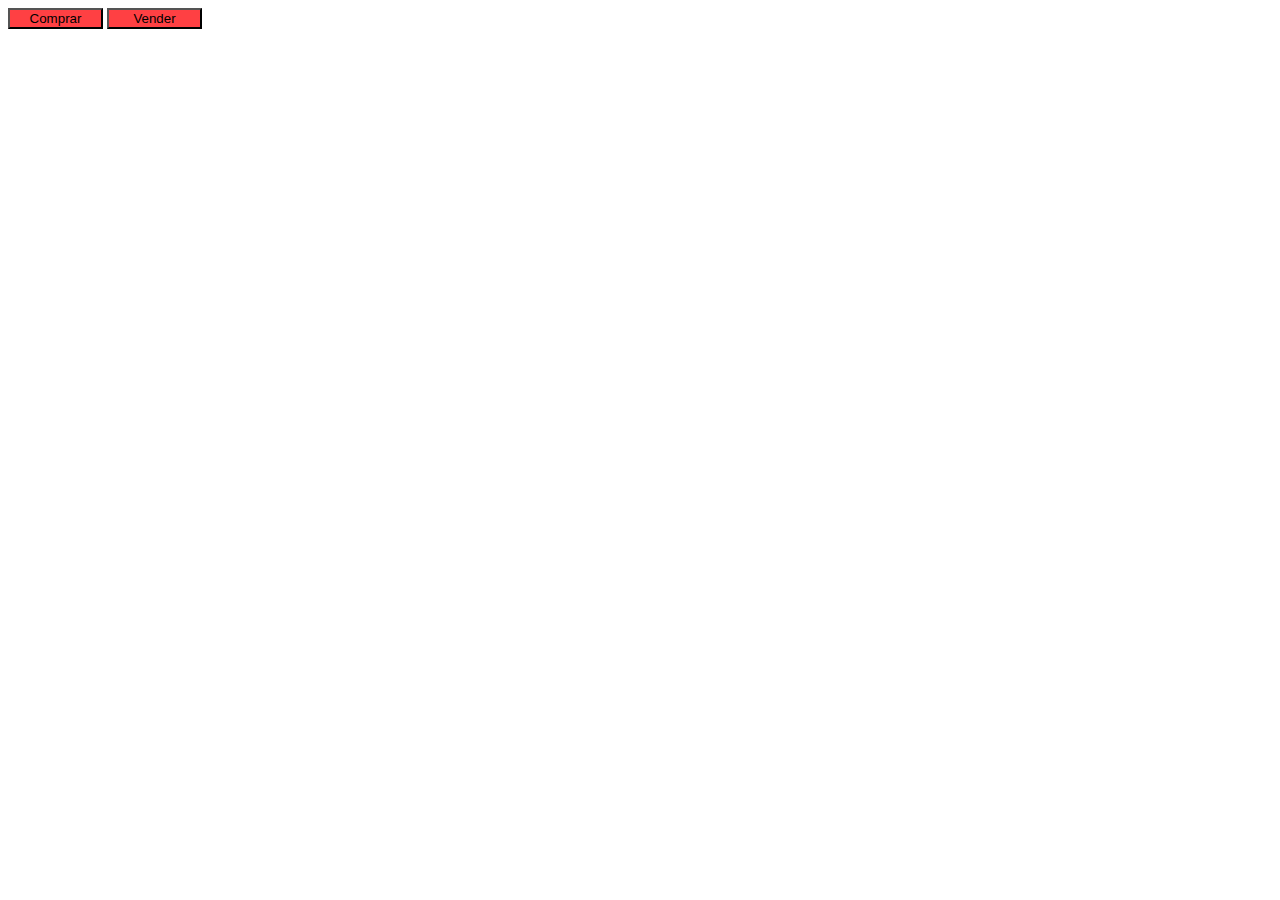
<file: 02-var/index.html>
<!DOCTYPE html>
<html lang="pt-br">
<head>
    <meta charset="UTF-8">
    <meta http-equiv="X-UA-Compatible" content="IE=edge">
    <meta name="viewport" content="width=device-width, initial-scale=1.0">
    <title>Variáveis</title>
    <link rel="stylesheet" href="./css/style.css">
</head>
<body>
    <button class="btn1">Comprar</button>
    <button class="btn2">Vender</button>
</body>
</html>
</file>
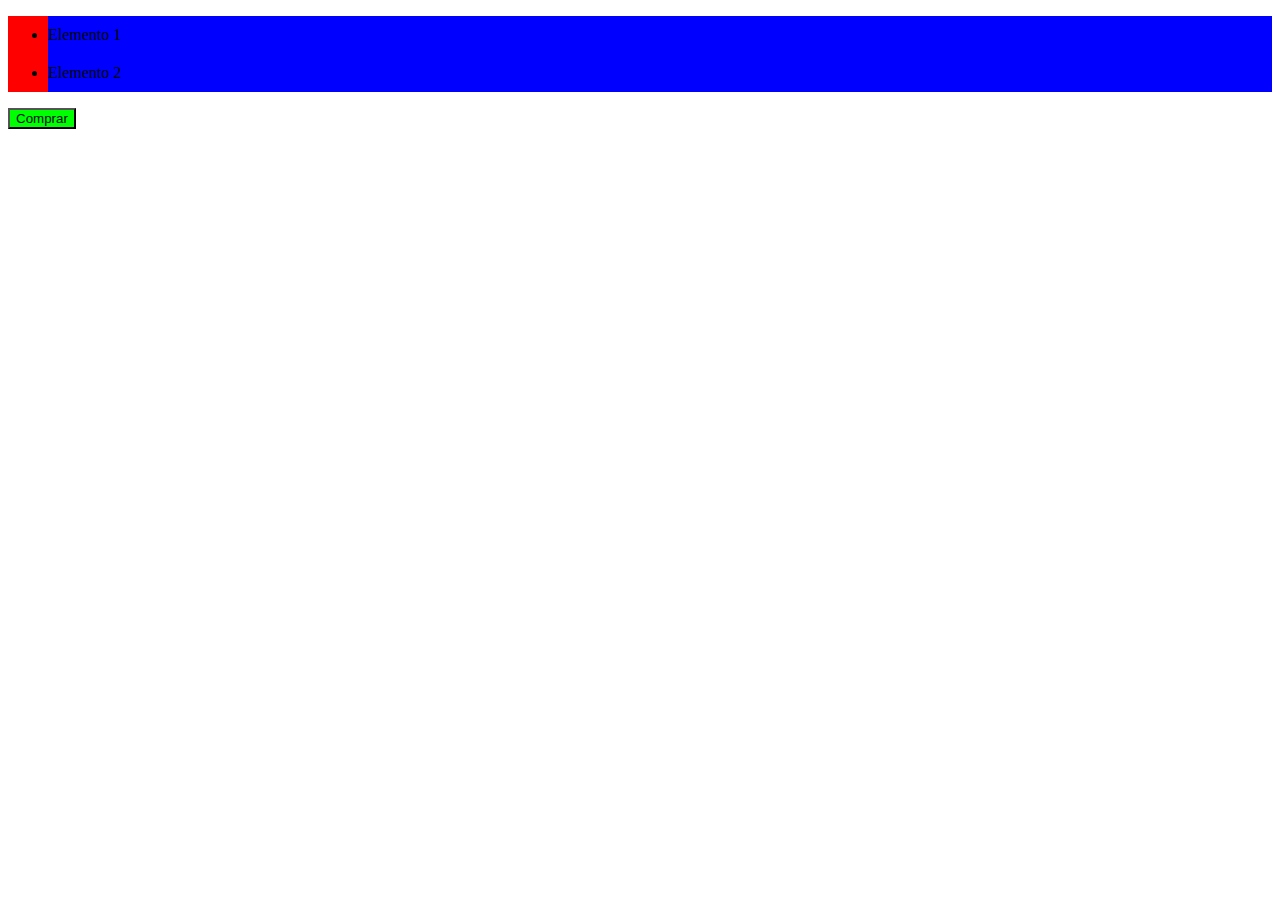
<file: 03-nesting/index.html>
<!DOCTYPE html>
<html lang="en">
<head>
    <meta charset="UTF-8">
    <meta http-equiv="X-UA-Compatible" content="IE=edge">
    <meta name="viewport" content="width=device-width, initial-scale=1.0">
    <link rel="stylesheet" href="./css/style.css">
    <title>Nesting</title>
</head>
<body>
    <div class="classe1">
        <ul>
            <li>Elemento 1</li>
            <li>Elemento 2</li>
        </ul>
        <button>Comprar</button>
    </div>
</body>
</html>
</file>
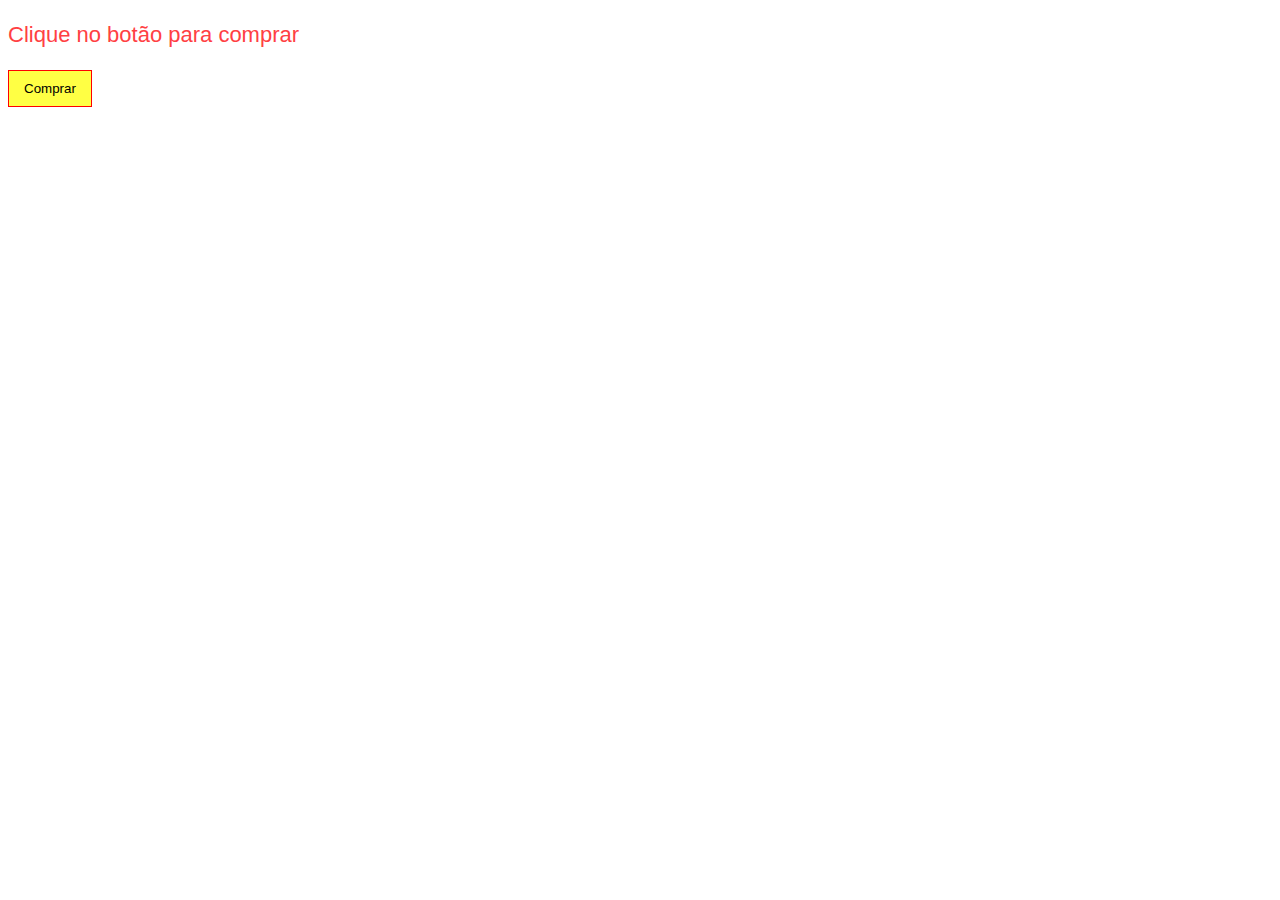
<file: 04-imports/index.html>
<!DOCTYPE html>
<html lang="en">
<head>
    <meta charset="UTF-8">
    <meta http-equiv="X-UA-Compatible" content="IE=edge">
    <meta name="viewport" content="width=device-width, initial-scale=1.0">
    <link rel="stylesheet" href="./css/style.css">
    <title>Import</title>
</head>
<body>
    <p class="textBuy">Clique no botão para comprar</p>
    <button class="btn">Comprar</button>
</body>
</html>
</file>
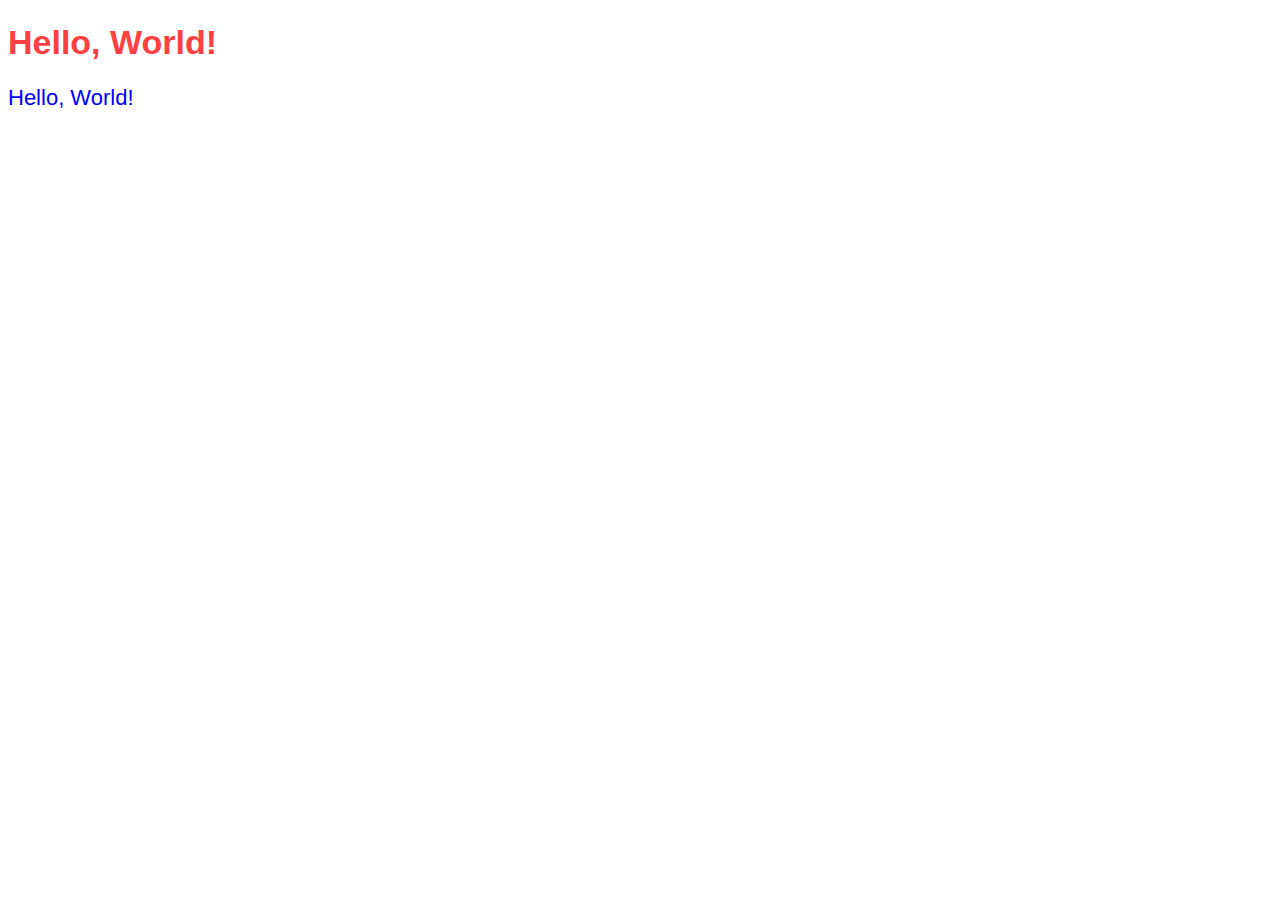
<file: 05-Mixin/index.html>
<!DOCTYPE html>
<html lang="en">
<head>
    <meta charset="UTF-8">
    <meta http-equiv="X-UA-Compatible" content="IE=edge">
    <meta name="viewport" content="width=device-width, initial-scale=1.0">
    <link rel="stylesheet" href="./css/style.css">
    <title>Mixin</title>
</head>
<body>
    <div class="texts">
        <h1>Hello, World!</h1>
        <p>Hello, World!</p>
    </div>
</body>
</html>
</file>
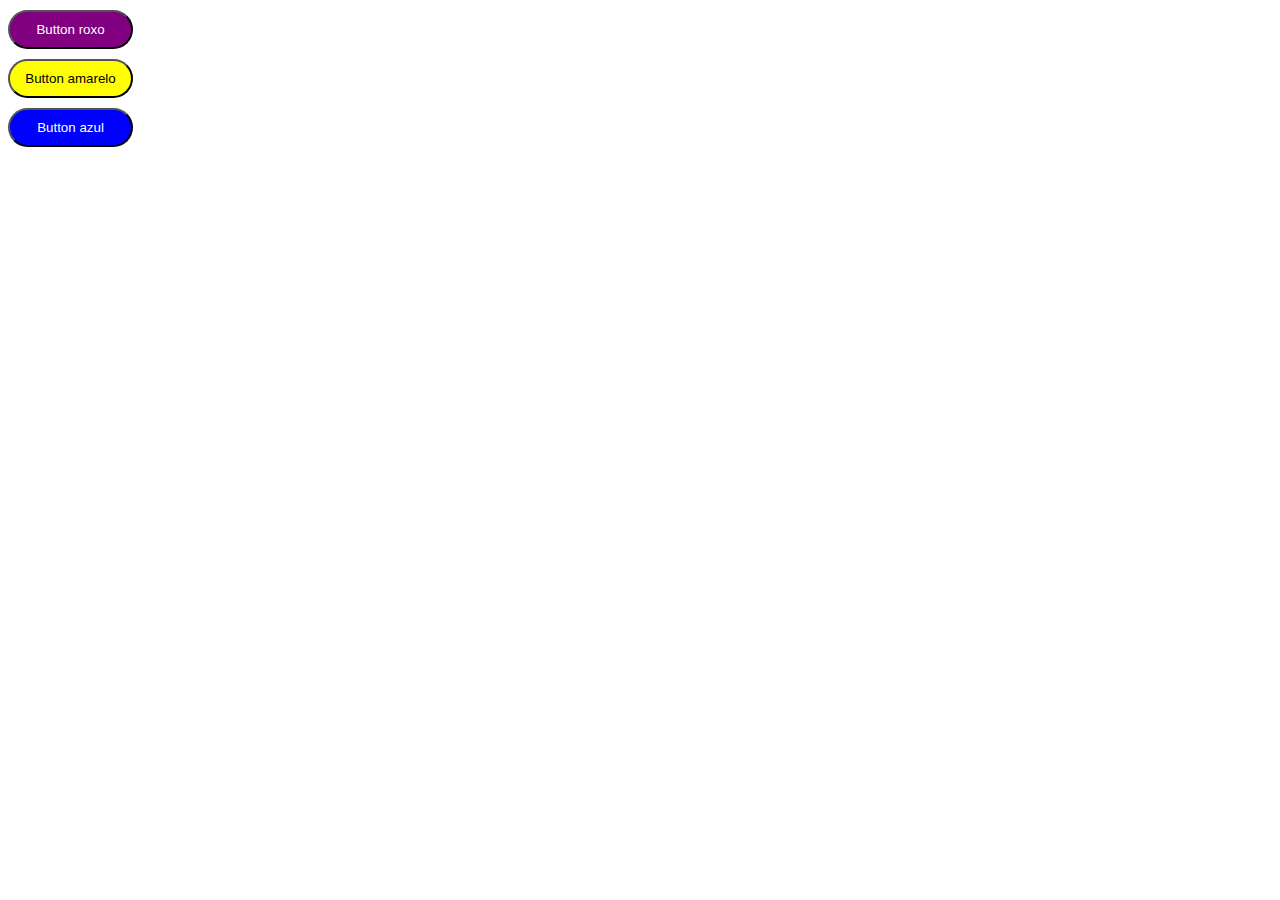
<file: 06-Heranças&Extends/index.html>
<!DOCTYPE html>
<html lang="en">
<head>
    <meta charset="UTF-8">
    <meta http-equiv="X-UA-Compatible" content="IE=edge">
    <meta name="viewport" content="width=device-width, initial-scale=1.0">
    <link rel="stylesheet" href="./css/style.css">
    <title>Heranças e Extends</title>
</head>
<body>
    <button class="btn-roxo">
        Button roxo
    </button>
    <button class="btn btn-amarelo">
        Button amarelo
    </button>
    <button class="btn" id="btn-azul">
        Button azul
    </button>
</body>
</html>
</file>
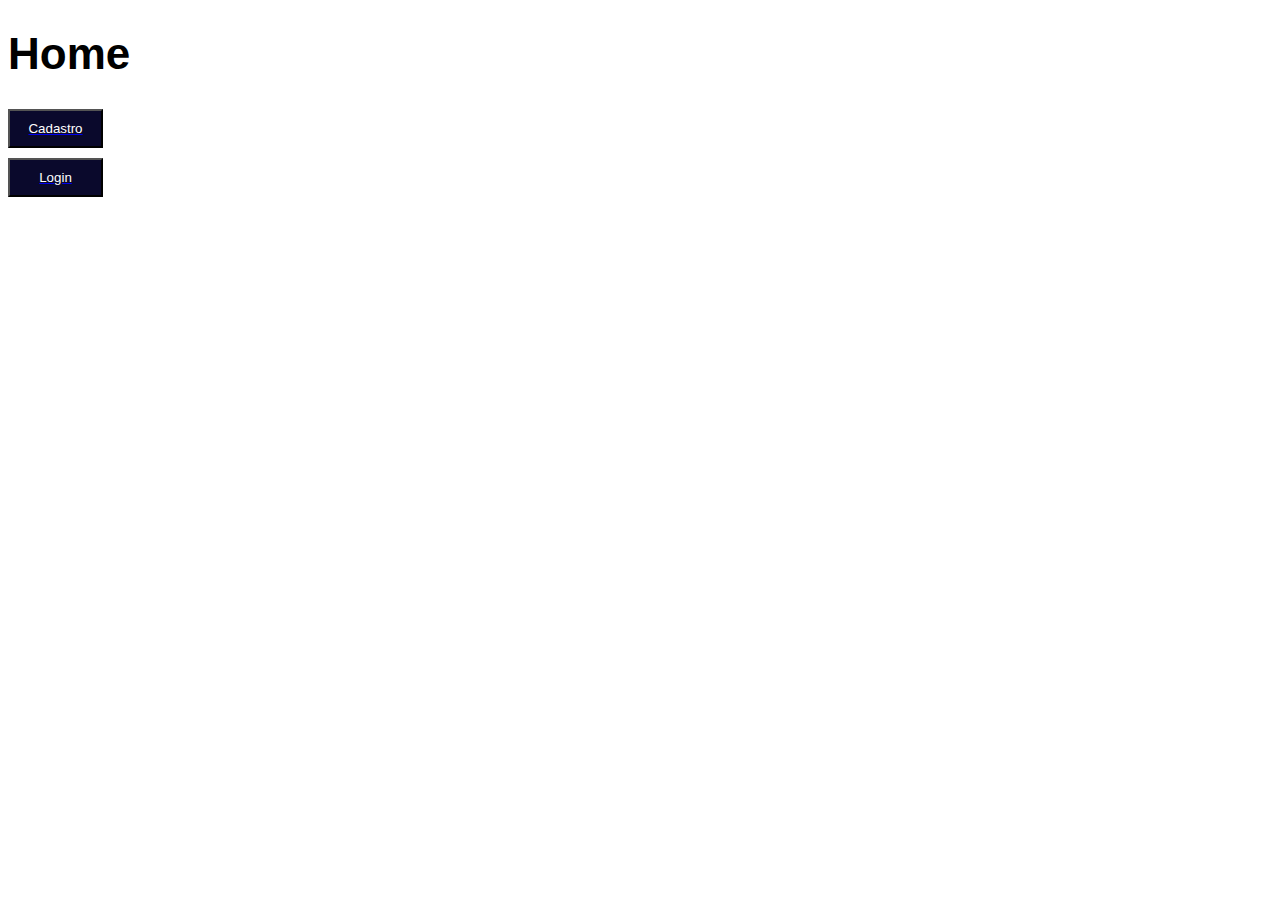
<file: 07-Boas-Práticas/index.html>
<!DOCTYPE html>
<html lang="en">
<head>
    <meta charset="UTF-8">
    <meta http-equiv="X-UA-Compatible" content="IE=edge">
    <meta name="viewport" content="width=device-width, initial-scale=1.0">
    <link rel="stylesheet" href="./css/style.css">
    <title>Home</title>
</head>
<body>
    <h1 id="title-home">Home</h1>
    <a href="./paginas-html/cadastro.html">
        <button class="btn">Cadastro</button>
    </a>

    <a href="./paginas-html/login.html">
        <button class="btn">Login</button>
    </a>
</body>
</html>
</file>
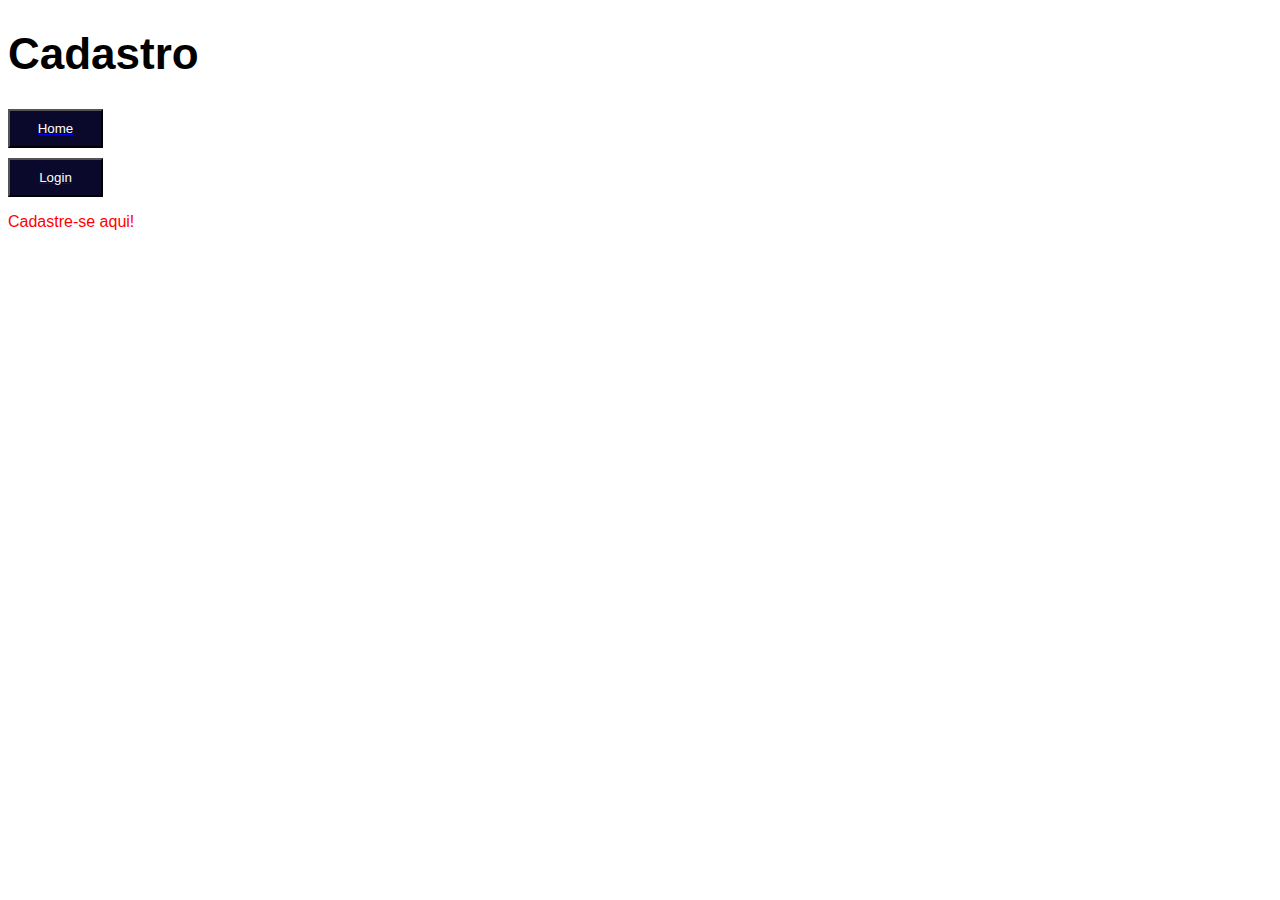
<file: 07-Boas-Práticas/paginas-html/cadastro.html>
<!DOCTYPE html>
<html lang="en">
<head>
    <meta charset="UTF-8">
    <meta http-equiv="X-UA-Compatible" content="IE=edge">
    <meta name="viewport" content="width=device-width, initial-scale=1.0">
    <link rel="stylesheet" href="../css/style.css">
    <title>Cadastro</title>
</head>
<body>
    <h1 id="title-home">Cadastro</h1>
    <a href="../index.html">
        <button class="btn">Home</button>
    </a>

    <a href="./login.html">
        <button class="btn">Login</button>
    </a>

    <p id="cadastro-text">Cadastre-se aqui!</p>
</body>
</html>
</file>
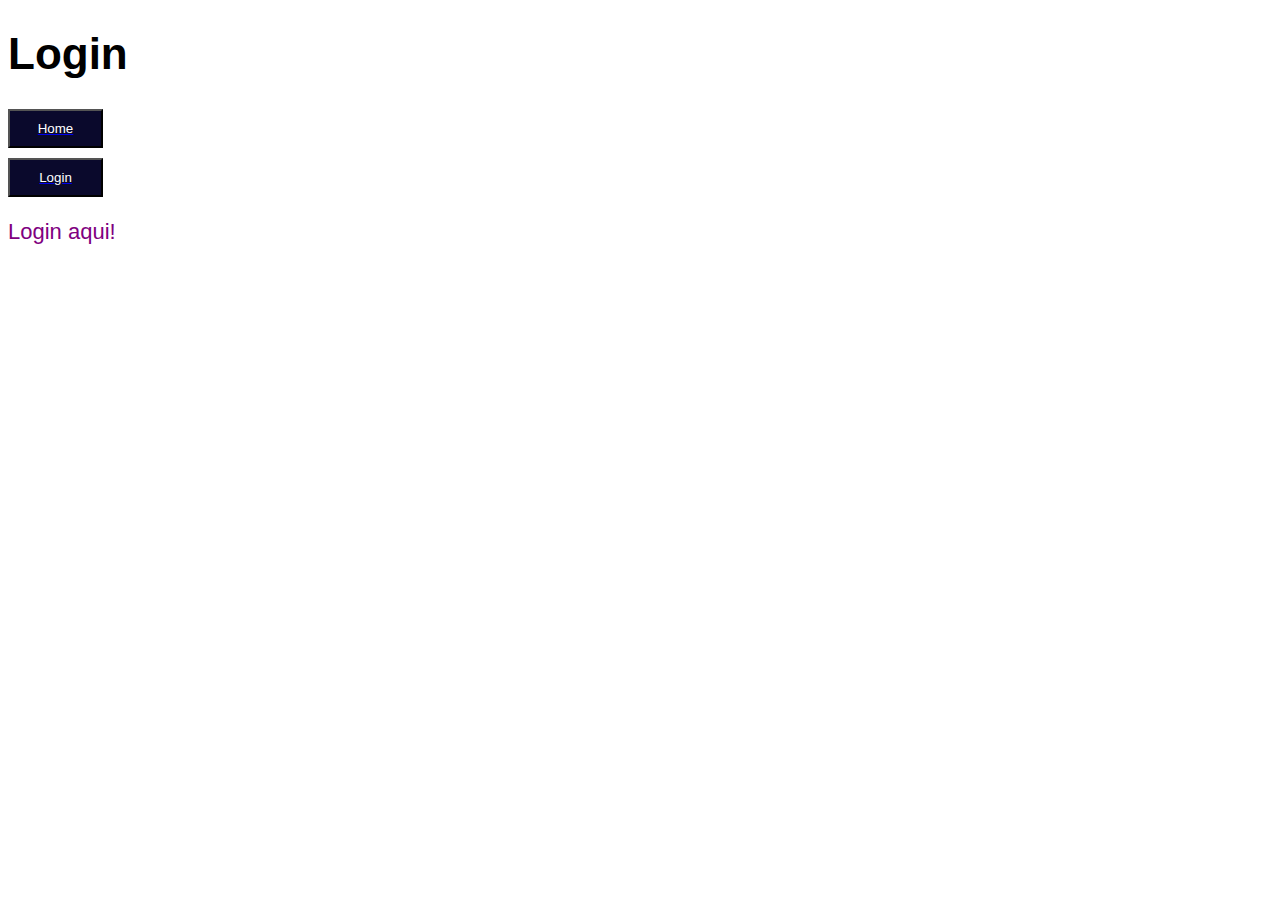
<file: 07-Boas-Práticas/paginas-html/login.html>
<!DOCTYPE html>
<html lang="en">
<head>
    <meta charset="UTF-8">
    <meta http-equiv="X-UA-Compatible" content="IE=edge">
    <meta name="viewport" content="width=device-width, initial-scale=1.0">
    <link rel="stylesheet" href="../css/style.css">
    <title>Login</title>
</head>
<body>
    <div class="container">
        <h1 id="title-home">Login</h1>
        <a href="../index.html">
            <button class="btn">Home</button>
        </a>

        <a href="./login.html">
            <button class="btn">Login</button>
        </a>

        <p>Login aqui!</p>
    </div>
</body>
</html>
</file>
<file: 02-var/css/style.css>
.btn1 {
  width: 95px;
  background-color: #ff4043;
}

.btn2 {
  width: 95px;
  background-color: #ff4043;
}

/*# sourceMappingURL=style.css.map */
</file>
<file: 03-nesting/css/style.css>
.classe1 ul {
  background-color: #FF0000;
}
.classe1 li {
  background-color: #0000FF;
  padding: 10px 0px;
}
.classe1 button {
  background-color: #00FF00;
  color: #000B19;
  cursor: pointer;
}
.classe1 button:hover {
  background-color: #FF0000;
  transition: 500ms;
}

/*# sourceMappingURL=style.css.map */
</file>
<file: 04-imports/css/style.css>
.textBuy {
  font-size: 22px;
  font-family: Arial, Helvetica, sans-serif;
  color: #ff4043;
}

.btn {
  padding: 10px 15px;
  border: 1px solid red;
  background-color: #ff4;
}

/*# sourceMappingURL=style.css.map */
</file>
<file: 05-Mixin/css/style.css>
.texts h1 {
  color: #ff4043;
  font-size: 34px;
  font-family: Arial;
}
.texts p {
  color: #0000FF;
  font-size: 22px;
  font-family: sans-serif;
}

/*# sourceMappingURL=style.css.map */
</file>
<file: 06-Heranças&Extends/css/style.css>
.btn, .btn-roxo {
  width: 125px;
  padding: 10px 0px;
  border-radius: 20px;
  display: block;
  margin-top: 10px;
}
.btn.btn-amarelo, .btn-amarelo.btn-roxo {
  background-color: yellow;
}
.btn#btn-azul, #btn-azul.btn-roxo {
  background-color: blue;
  color: #ffffff;
}

.btn-roxo {
  background-color: purple;
  color: #ffffff;
}

/*# sourceMappingURL=style.css.map */
</file>
<file: 07-Boas-Práticas/css/style.css>
#title-home {
  font-size: 44px;
  font-family: sans-serif;
}

.btn {
  width: 95px;
  padding: 10px 0px;
  cursor: pointer;
  background-color: #0a092c;
  color: #fff;
  display: block;
  margin-top: 10px;
}

#cadastro-text {
  color: red;
  font-size: 16px;
  font-family: sans-serif;
}

.container p {
  color: purple;
  font-size: 22px;
  font-family: arial;
}

/*# sourceMappingURL=style.css.map */
</file>
